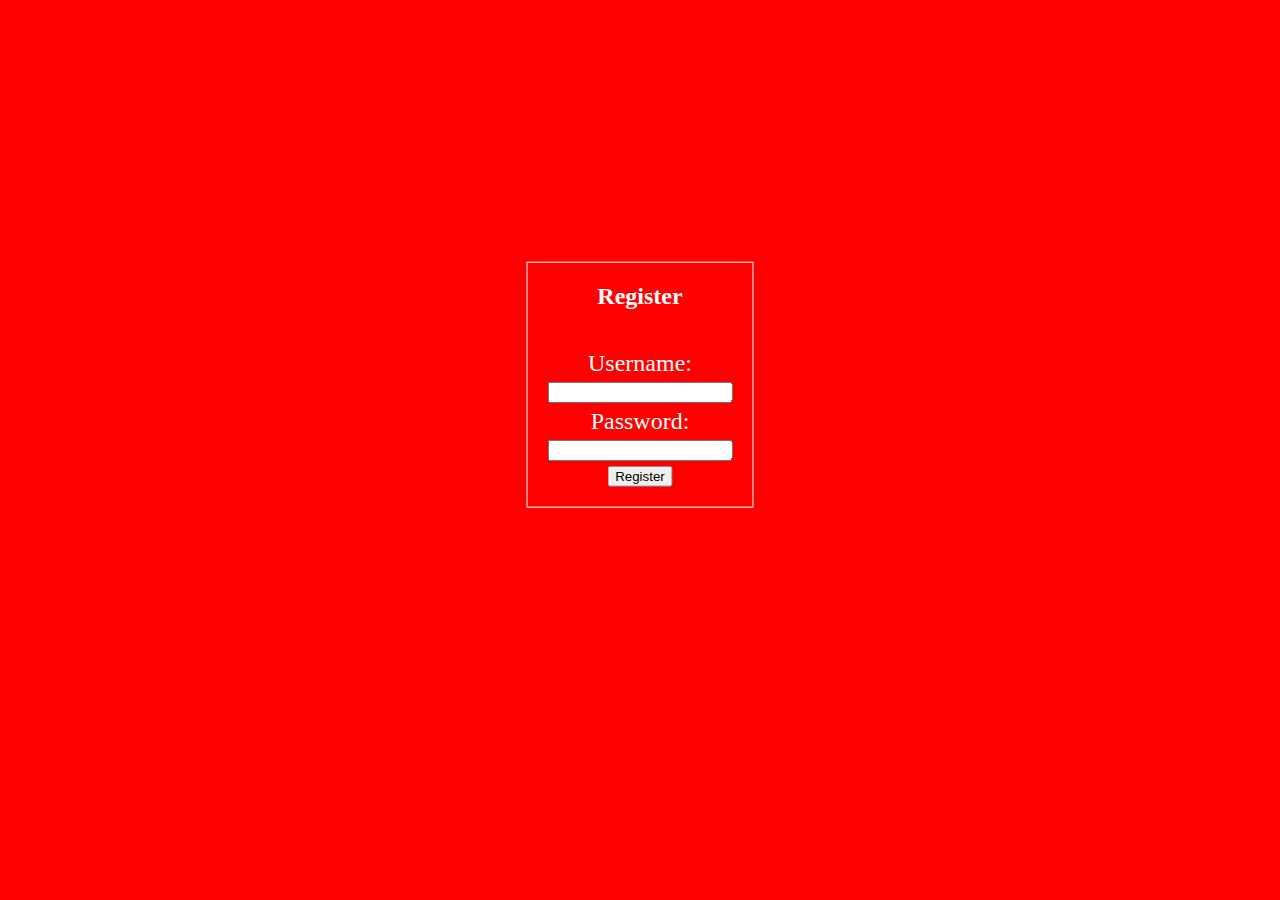
<file: templates/register.html>
<!DOCTYPE html>
<html lang="en">
  <head>
    <meta charset="UTF-8" />
    <meta name="viewport" content="width=device-width, initial-scale=1.0" />
    <title>Register</title>
    <link rel="stylesheet" href="../static/css/style.css" />
  </head>
  <body>
    <div class="register">
    <h2>Register</h2>
    <form method="POST">
      <label for="username">Username:</label>
      <input type="text" name="username" required />
      <label for="password">Password:</label>
      <input type="password" name="password" required />
      <button type="submit">Register</button>
    </form>
  </div>
  </body>
</html>
</file>
<file: static/css/style.css>
body {
  background: red;
  text-align: center;
  color: white;
  font-family: cursive;
}

.logout {
  position: absolute;
  top: 5px;
  right: 2px;
  text-decoration: none;
  color: white;
  border-radius: 50px;
  border: 1px double white;
}

.logout span {
  padding: 5px;
}

.container {
  display: flex;
  flex-direction: row;
  align-items: center;
  justify-content: space-around;
}

.face-detection {
  color: white;
  border-radius: 50px;
  border: 2px solid white;
}

.face-detection img {
  border-radius: 50px;
  border: 2px solid white;
  z-index: 999;
}

.face-detection,
.muisc-table {
  padding: 10px;
}

.register,
.login {
  border: 1px solid white;
  position: absolute;
  top: 40%;
  left: 50%;
  transform: translate(-50%, -40%);
}

.register form,
.login form {
  padding: 20px;
  align-items: center;
  justify-content: center;
  display: flex;
  flex-direction: column;
  gap: 5px;
  font-size: 24px;
}
</file>
